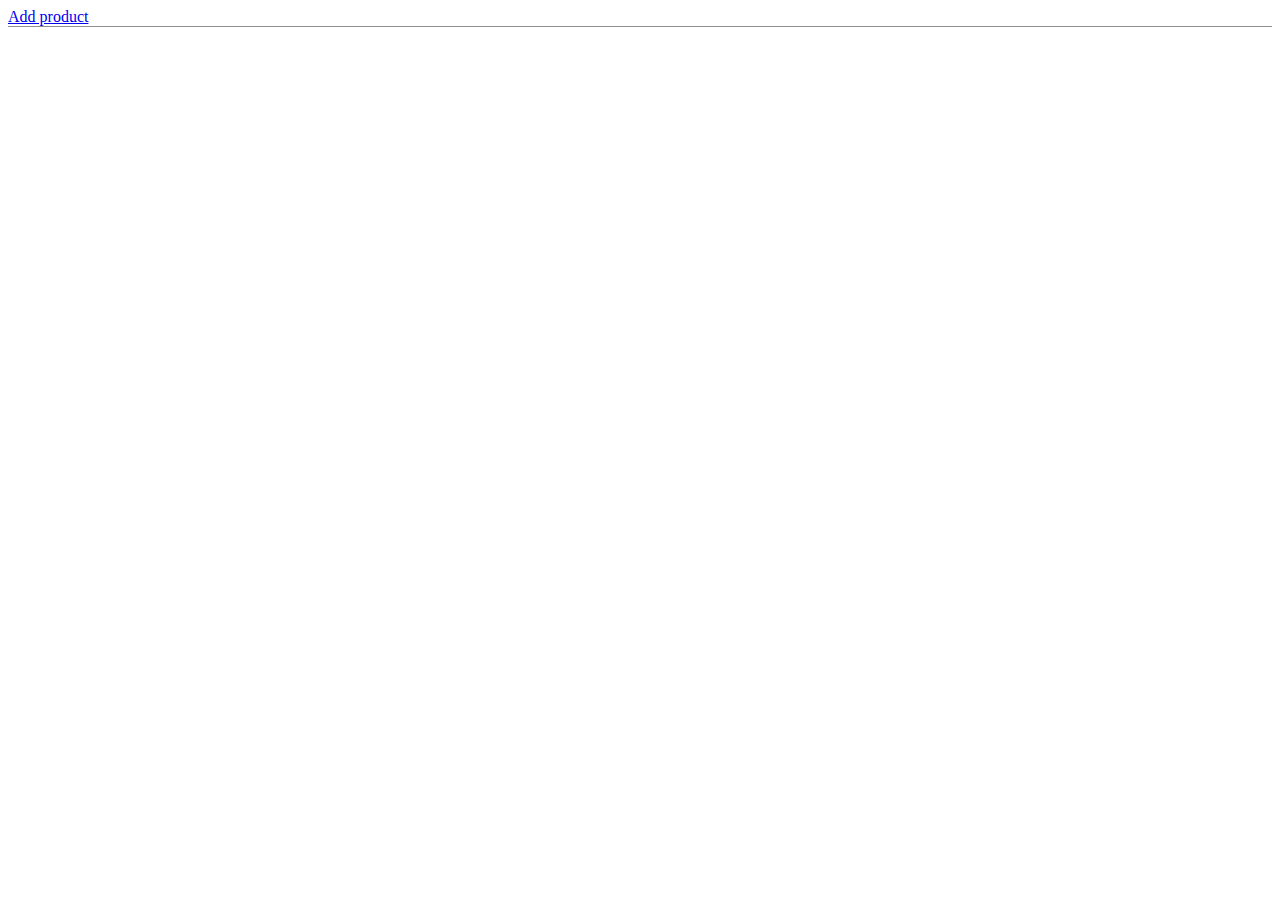
<file: index.html>
<!doctype html>
<html lang="en">
<head>
    <meta charset="UTF-8">
    <meta name="viewport"
          content="width=device-width, user-scalable=no, initial-scale=1.0, maximum-scale=1.0, minimum-scale=1.0">
    <meta http-equiv="X-UA-Compatible" content="ie=edge">
    <link href="https://cdn.jsdelivr.net/npm/bootstrap@5.1.0/dist/css/bootstrap.min.css" rel="stylesheet" integrity="sha384-KyZXEAg3QhqLMpG8r+8fhAXLRk2vvoC2f3B09zVXn8CA5QIVfZOJ3BCsw2P0p/We" crossorigin="anonymous">
    <link rel="stylesheet" href="style/style.css">
    <title>Document</title>
</head>
<body>
<div class="container">
    <header class="p-4" style="border-bottom:1px #8f8f8f solid ">
        <a href="view/add_product.html" class="btn btn-warning">Add product</a>
    </header>
<main class="app row"></main>
</div>

<script src="https://cdnjs.cloudflare.com/ajax/libs/jquery/3.6.0/jquery.min.js"></script>
<script src="script/index.js"></script>
</body>
</html>
</file>
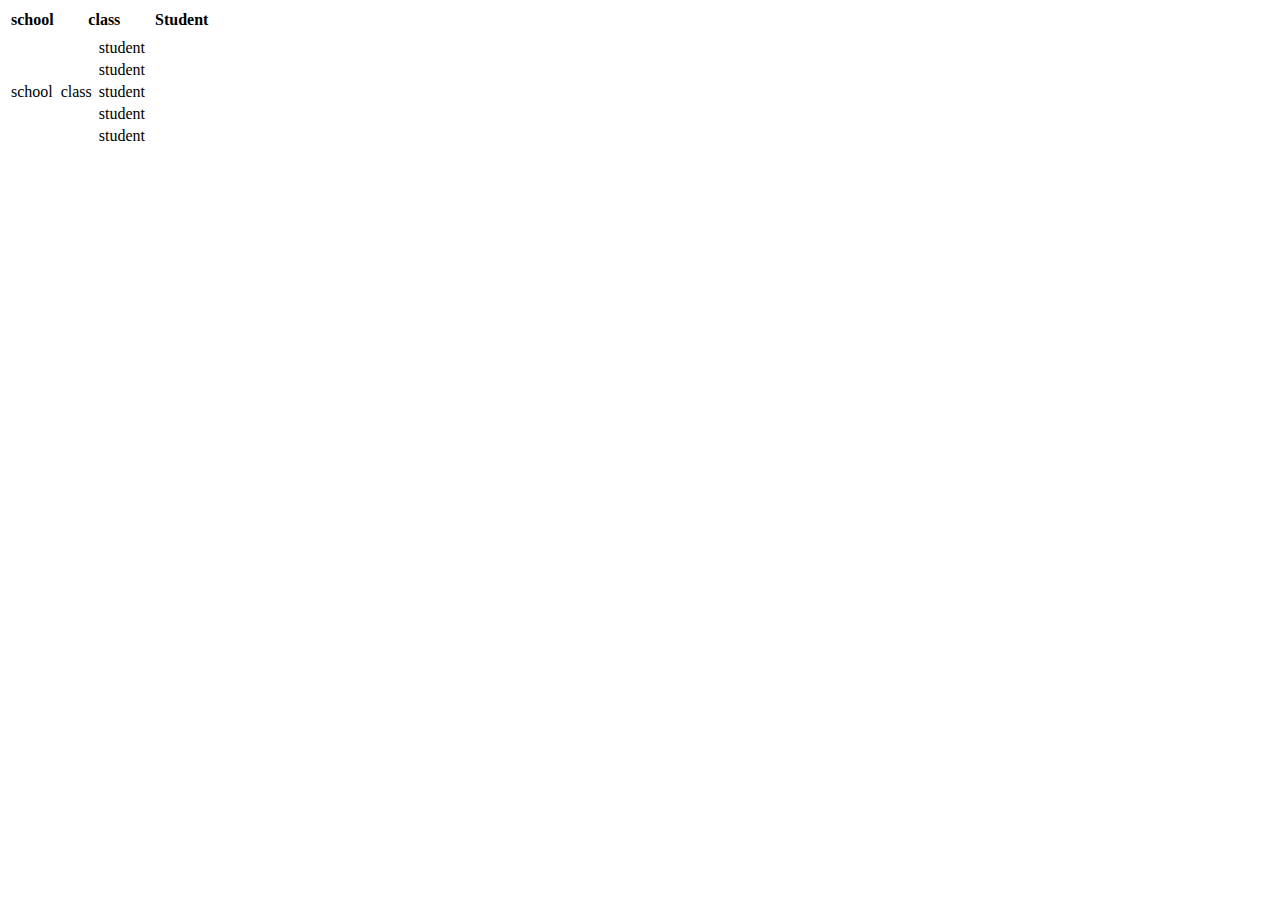
<file: demo.html>
<!doctype html>
<html lang="en">
<head>
    <meta charset="UTF-8">
    <meta name="viewport"
          content="width=device-width, user-scalable=no, initial-scale=1.0, maximum-scale=1.0, minimum-scale=1.0">
    <meta http-equiv="X-UA-Compatible" content="ie=edge">
    <link href="https://cdn.jsdelivr.net/npm/bootstrap@5.1.0/dist/css/bootstrap.min.css" rel="stylesheet"
          integrity="sha384-KyZXEAg3QhqLMpG8r+8fhAXLRk2vvoC2f3B09zVXn8CA5QIVfZOJ3BCsw2P0p/We" crossorigin="anonymous">
    <title>Document</title>
</head>
<body>
<table class="table">
    <thead>
    <tr>
        <th scope="col">school</th>
        <th scope="col">class</th>
        <th scope="col">Student</th>

    </tr>
    </thead>
    <tbody>
    <tr>
        <td>school</td>
        <td>
            <table class="table">
                <tbody>
                <tr>
                    <td>class</td>
                    <td>
                        <table class="table">
                            <tbody>
                            <tr>
                                <td>student</td>
                            </tr>
                            <tr>
                                <td>student</td>
                            </tr>
                            <tr>
                                <td>student</td>
                            </tr>
                            <tr>
                                <td>student</td>
                            </tr>
                            <tr>
                                <td>student</td>
                            </tr>
                        </table>
                    </td>
                </tr>

            </table>
        </td>
    </tr>
    </tbody>
</table>
</body>
</html>
</file>
<file: style/style.css>
.item_product{
    cursor: pointer;
    transition: 0.4s;
}

.item_product:hover{
    box-shadow: #6e6e6e 2px 4px 6px;
}


.form {
    justify-content: center;
}
</file>
